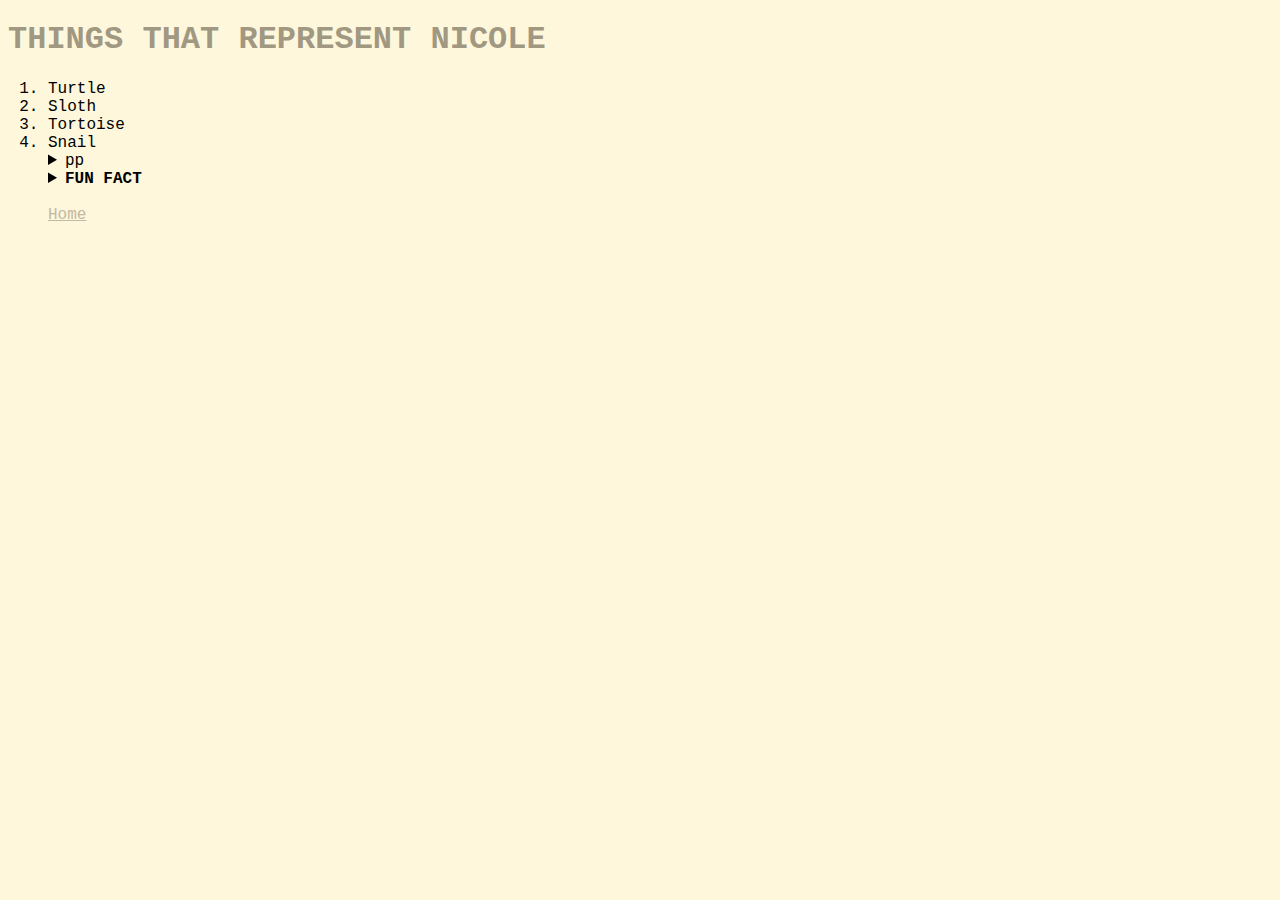
<file: secret.html>
<!DOCTYPE html>
<html>
    <head>
        <title>real</title>
        <link
           rel= "stylesheet" 
           type = "text/css"
           href= "main.css" />
    </head>

    <body>
        <h1>THINGS THAT REPRESENT NICOLE</h1>
        <ol>
            <li> Turtle</li>
            <li> Sloth</li>
            <li> Tortoise</li>
            <li> Snail</li>
            
            <details>
                <summary>pp</summary>
                <b>get it??? cause she's slow LOL</b>
            </details>
            

           
            <details>
                <summary><b>FUN FACT</b></summary>
                <p class="secondary"><em>Nicole</em> is a <b>BAKA</b></p> 
            </details>
             
            
            <br><a href="index.html">
                Home
            </a>
        </ol>
    </body>
</html>
</file>
<file: main.css>
body{
    background: #FEF7DC;
    font-family:'Courier New', Courier, monospace;
}

h1{
    color:#A19882 ;
}

h2{
    color:#A19882 ;
}

a{
    color: #C2B8A3;
}

p{
    background: none;
    color: black;
    padding: 0px 10x;
}
.secondary{
    background: #E6DDC6;
}

img{
    padding: 10px 10px;
}
</file>
